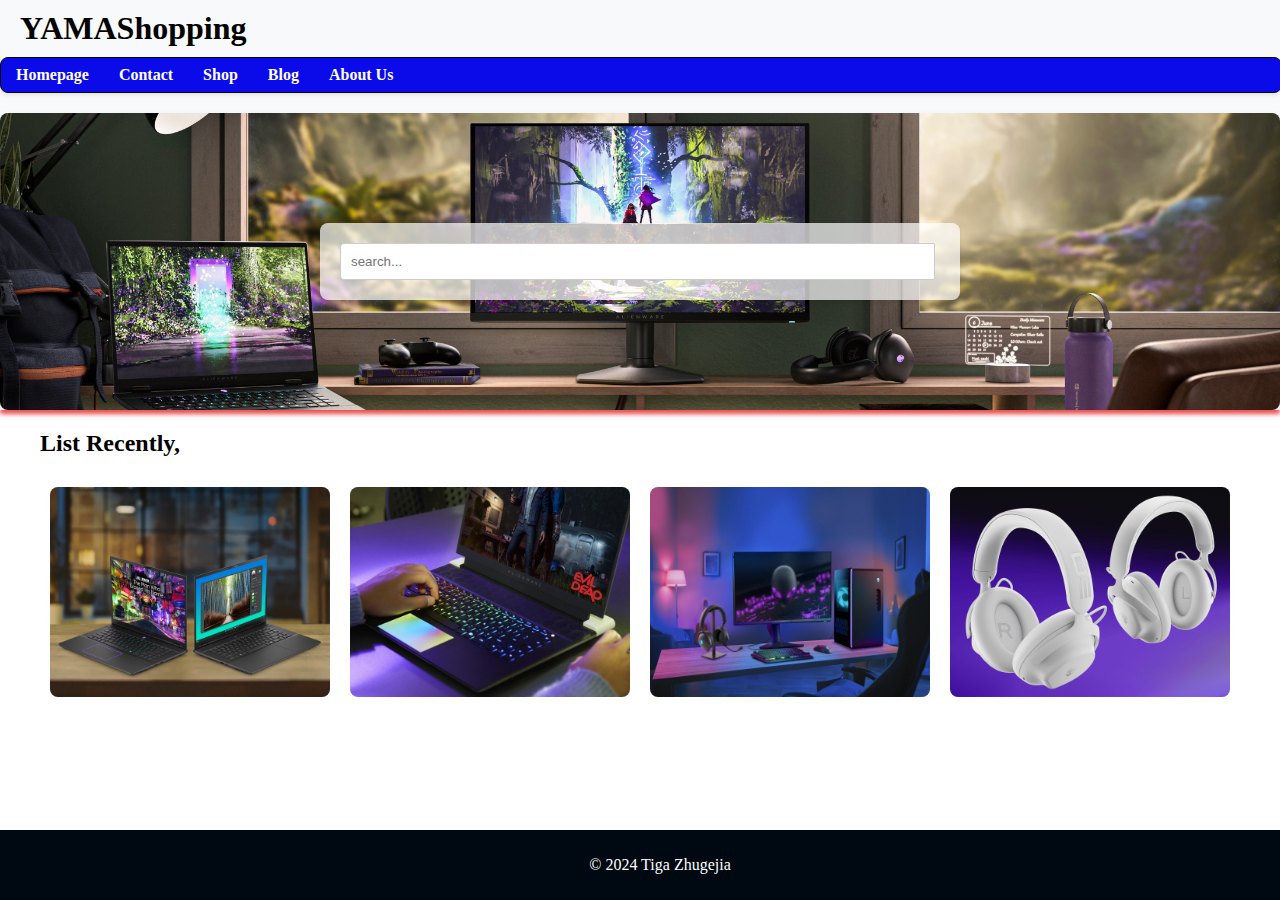
<file: index.html>
<!DOCTYPE html>
<html lang="en">
<head>
    <meta charset="UTF-8">
    <meta name="viewport" content="width=device-width, initial-scale=1.0">
    <title>index</title>
    <link rel="stylesheet" href="1.css">
</head>
<body>
    <header>
        <h1>YAMAShopping</h1>
        <div class="navbar">
            <ul class="nav-links">
                <li><a href="index.html">Homepage</a></li>
                <li><a href="Contact.html">Contact</a></li>
                <li><a href="Shop.html">Shop</a></li>
                <li><a href="Blog.html">Blog</a></li>
                <li><a href="AboutUs.html">About Us</a></li>
            </ul>
        </div>
        <div class="search-container">
            
            <form action="/search" method="get">
                <input type="search" name="q" placeholder="search...">
            </form>
        </div>
    </header>
    
    <main>
        <div class="recently-container">
            <h2>List Recently,</h2>
            <div class="image-gallery">
                <img src="p1.jpg" alt="Image 1">
                <img src="p2.jpg" alt="Image 2">
                <img src="p3.jpg" alt="Image 3">
                <img src="p4.jpg" alt="Image 4">
            </div>
        </div>
    </main>
    
    <footer>
        <p> &copy; 2024 Tiga Zhugejia</p>
    </footer>
</body>
</html>
</file>
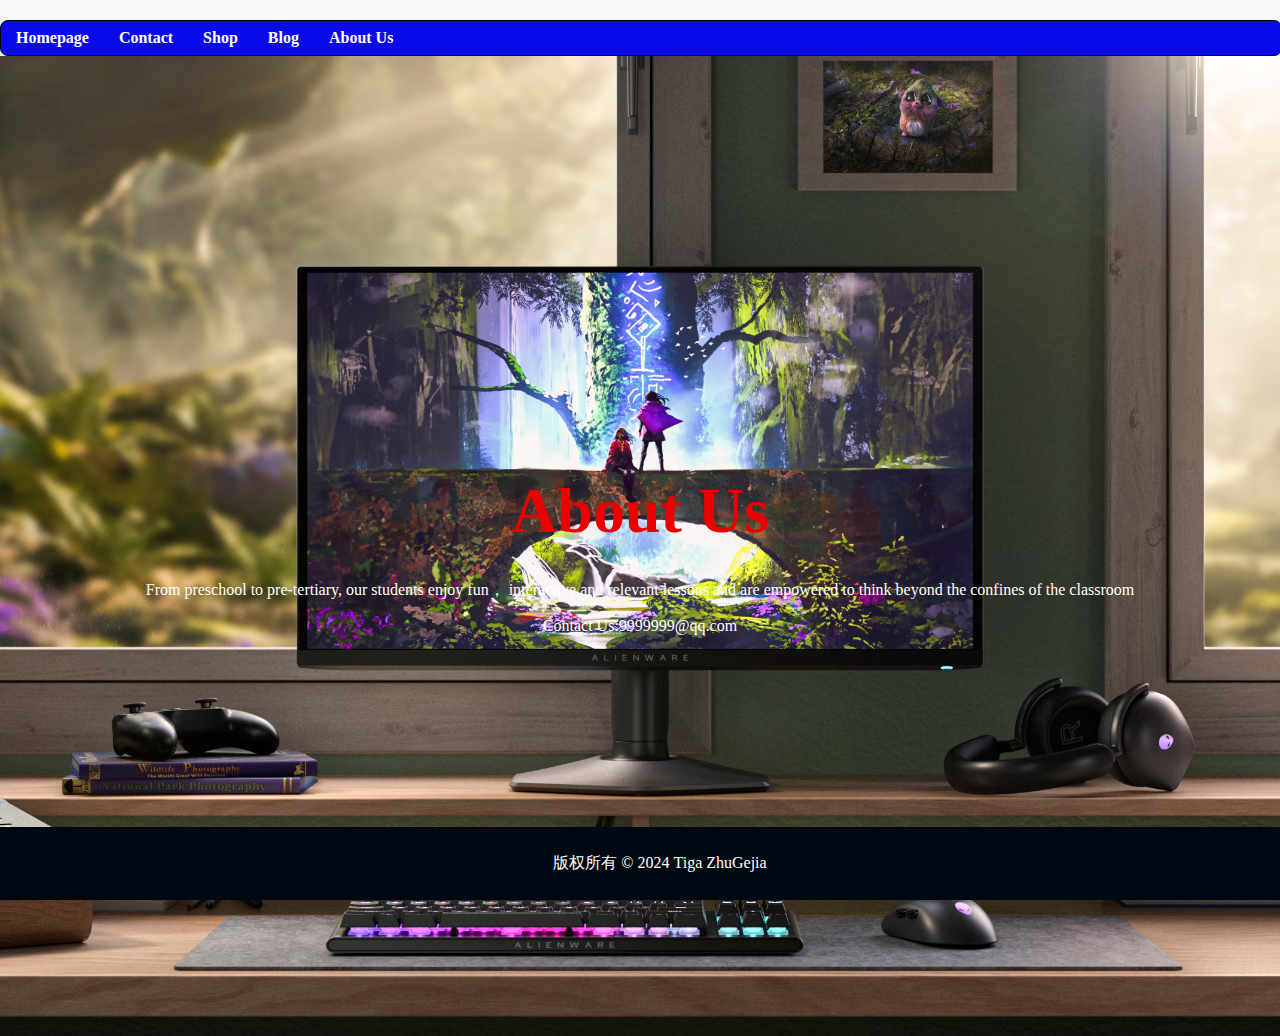
<file: Aboutus.html>
<!DOCTYPE html>
<html lang="en">
<head>
    <meta charset="UTF-8">
    <meta name="viewport" content="width=device-width, initial-scale=1.0">
    <title>About Us</title>
    <link rel="stylesheet" href="1.css">
</head>
<body>
    <header>
        <h1></h1>
        <div class="navbar">
            <ul class="nav-links">
                <li><a href="index.html">Homepage</a></li>
                <li><a href="Contact.html">Contact</a></li>
                <li><a href="Shop.html">Shop</a></li>
                <li><a href="Blog.html">Blog</a></li>
                <li><a href="AboutUs.html">About Us</a></li>
            </ul>
        </div>
    </header>

    <section class="about-us-section"> 
        <article>
            <h2>About Us</h2>
            <p class="about-us-test">From preschool to pre-tertiary, our students enjoy fun，
                interactive and relevant lessons and are empowered to think beyond the confines of the classroom </p>
            <p class="about-us-test">Contact Us:9999999@qq.com</p>
        </article>
       
    </section>
    <footer>
        <p>版权所有 &copy; 2024 Tiga ZhuGejia</p>
    </footer>
</body>
</html>
</file>
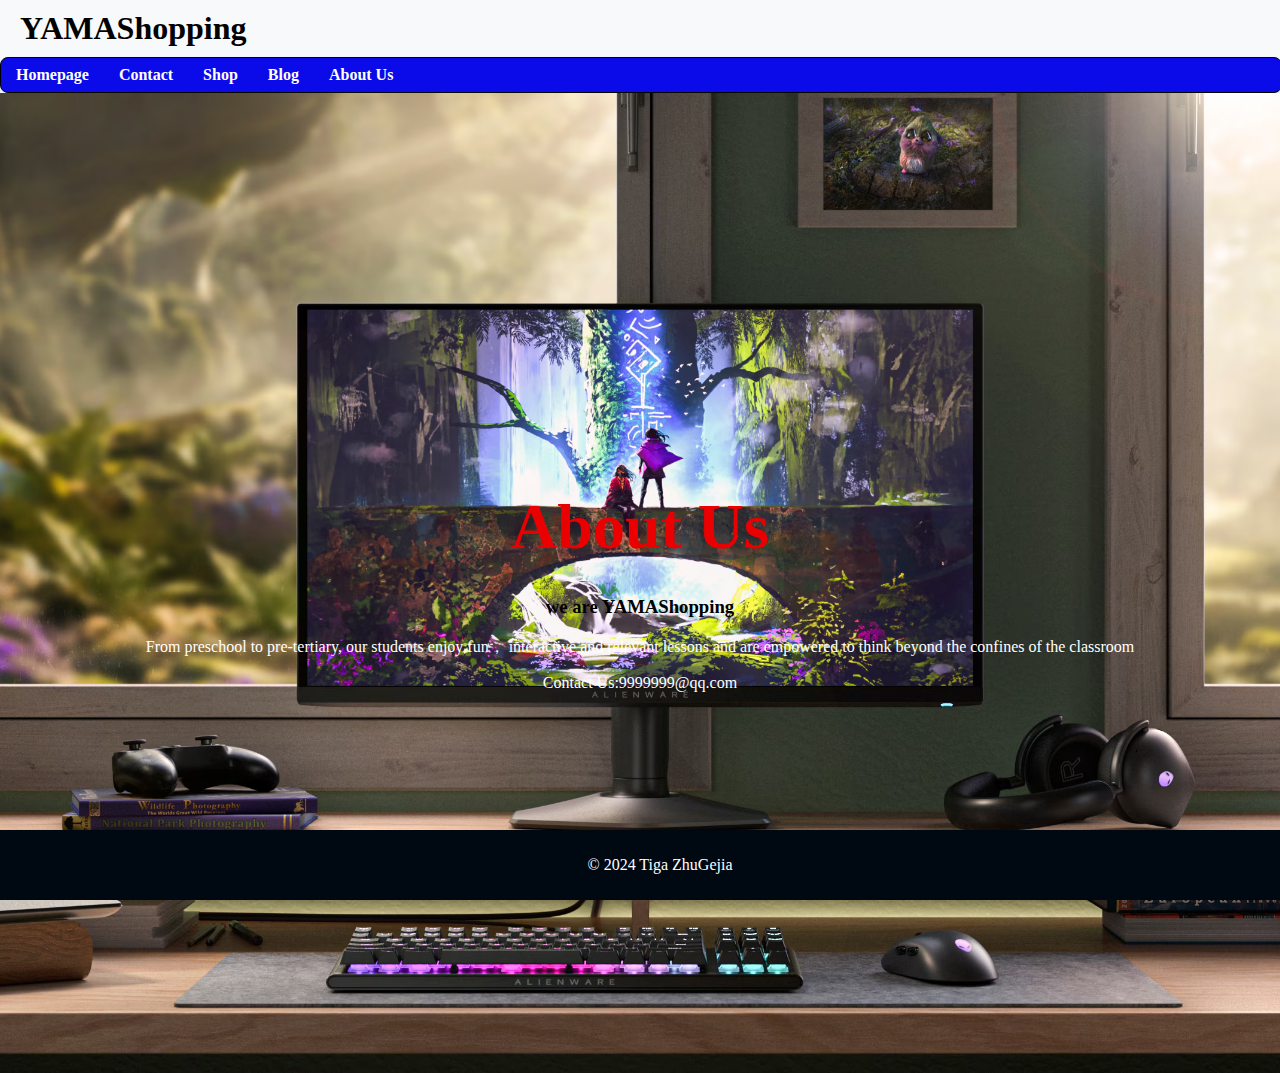
<file: AboutUs.html>
<!DOCTYPE html>
<html lang="en">
<head>
    <meta charset="UTF-8">
    <meta name="viewport" content="width=device-width, initial-scale=1.0">
    <title>About Us</title>
    <link rel="stylesheet" href="1.css">
</head>
<body>
    <header>
        <h1>YAMAShopping</h1>
        <div class="navbar">
            <ul class="nav-links">
                <li><a href="index.html">Homepage</a></li>
                <li><a href="Contact.html">Contact</a></li>
                <li><a href="Shop.html">Shop</a></li>
                <li><a href="Blog.html">Blog</a></li>
                <li><a href="AboutUs.html">About Us</a></li>
            </ul>
        </div>
    </header>

    <section class="about-us-section"> 
        <article>
            <h2>About Us</h2>
            <h3>we are YAMAShopping</h3>
            <p class="about-us-test">From preschool to pre-tertiary, our students enjoy fun，
                interactive and relevant lessons and are empowered to think beyond the confines of the classroom </p>
            <p class="about-us-test">Contact Us:9999999@qq.com</p>
        </article>
       
    </section>
    <footer>
        <p> &copy; 2024 Tiga ZhuGejia</p>
    </footer>
</body>
</html>
</file>
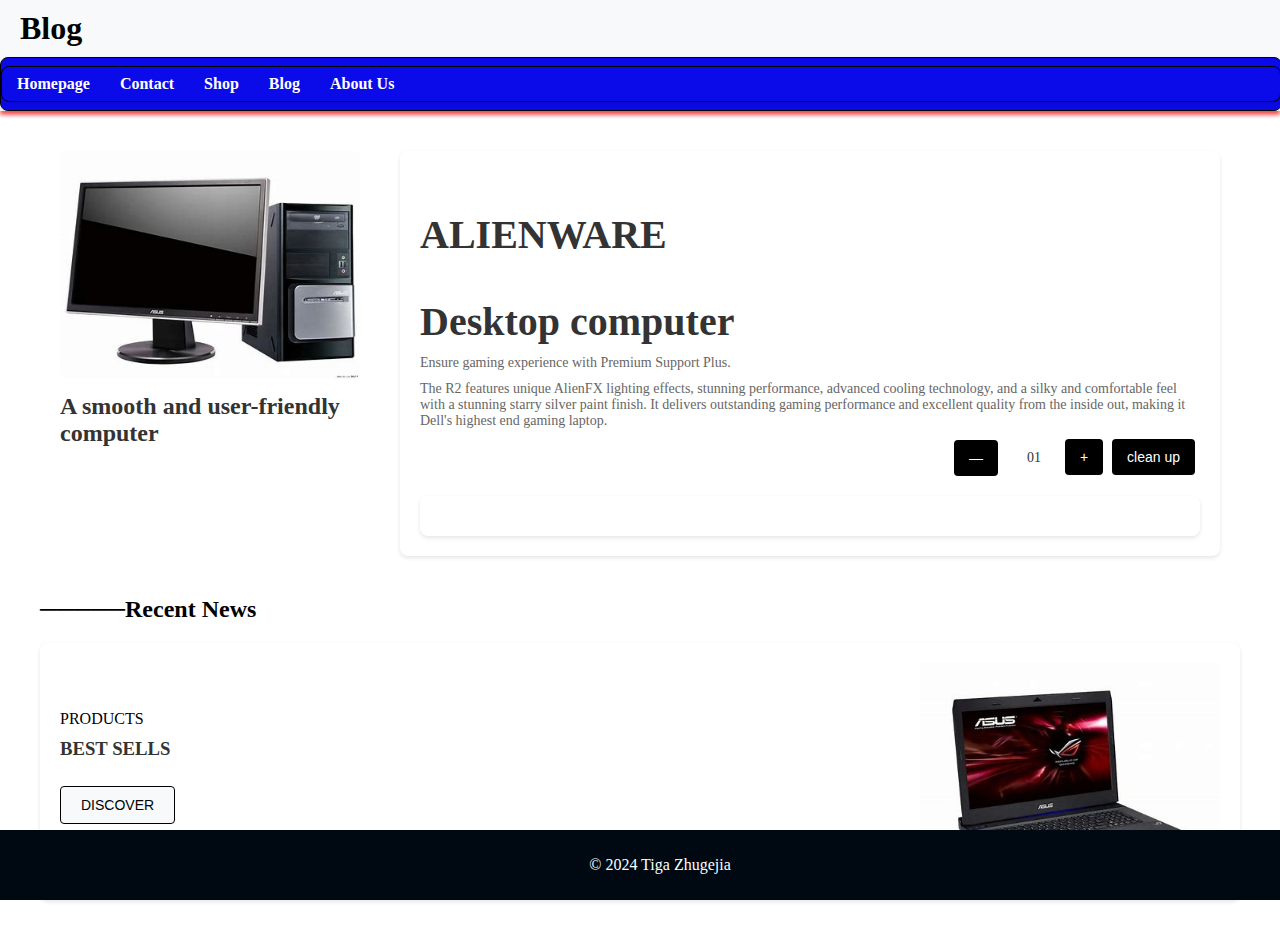
<file: Blog.html>
<!DOCTYPE html>
<html lang="en">
<head>
    <meta charset="UTF-8">
    <meta name="viewport" content="width=device-width, initial-scale=1.0">
    <title>Blog</title>
    <link rel="stylesheet" href="1.css">
</head>
<body>
    <header>
        <h1>Blog</h1>
        <div class="navbar">
            <div class="navbar">
                <ul class="nav-links">
                    <li><a href="index.html">Homepage</a></li>
                    <li><a href="Contact.html">Contact</a></li>
                    <li><a href="Shop.html">Shop</a></li>
                    <li><a href="Blog.html">Blog</a></li>
                    <li><a href="AboutUs.html">About Us</a></li>
                </ul>
            </div>
        </div>
    </header>

    <main>

        <section class="products">
            <section class="product-intro">
                <div class="product-image">
                    <img src="b1.jpg" alt="Product Image">
                    <div class="additional-content">
                        <h3>A smooth and user-friendly computer</h3>
                        <p> </p>
                        <p></p>
                    </div>
                </div>
                <div class="product-description">
                    <h3>ALIENWARE</h3>
                    <h3>Desktop computer</h3>
                    <p>Ensure gaming experience with Premium Support Plus.</p>
                    <p>The R2 features unique AlienFX lighting effects, stunning performance, advanced cooling technology, and a silky and comfortable feel with a stunning starry silver paint finish. It delivers outstanding gaming performance and excellent quality from the inside out, making it Dell's highest end gaming laptop.
                    </p>
                    <div class="button-container">
                        <button type="button">—</button>
                        <span class="text-box">01</span>
                        <button type="button">+</button>
                      
                        <button type="button">clean up</button>

                    </div>
                    <div class="additional-content">
                        <h3></h3>
                        <p></p>
                        <p></p>
                    </div>
                </div>
            </section>
        
       
            <section class="recent-news">
           
            </section>

        <section class="recent-news">
            <h2>─────Recent News</h2>
            <article class="news-item">
                <div class="content-wrapper">
                    <p>PRODUCTS</p>
                    <h3>BEST SELLS</h3>
                 
                    <button type="button">DISCOVER</button>
                </div>
       
                <img src="b2.jpg" alt="Button Image" class="button-image">
            </article>
            <!-- Repeat for other news articles -->
        </section>
    </main>

    <footer>
        <p> &copy; 2024 Tiga Zhugejia</p>
    </footer>
</body>
</html>
</file>
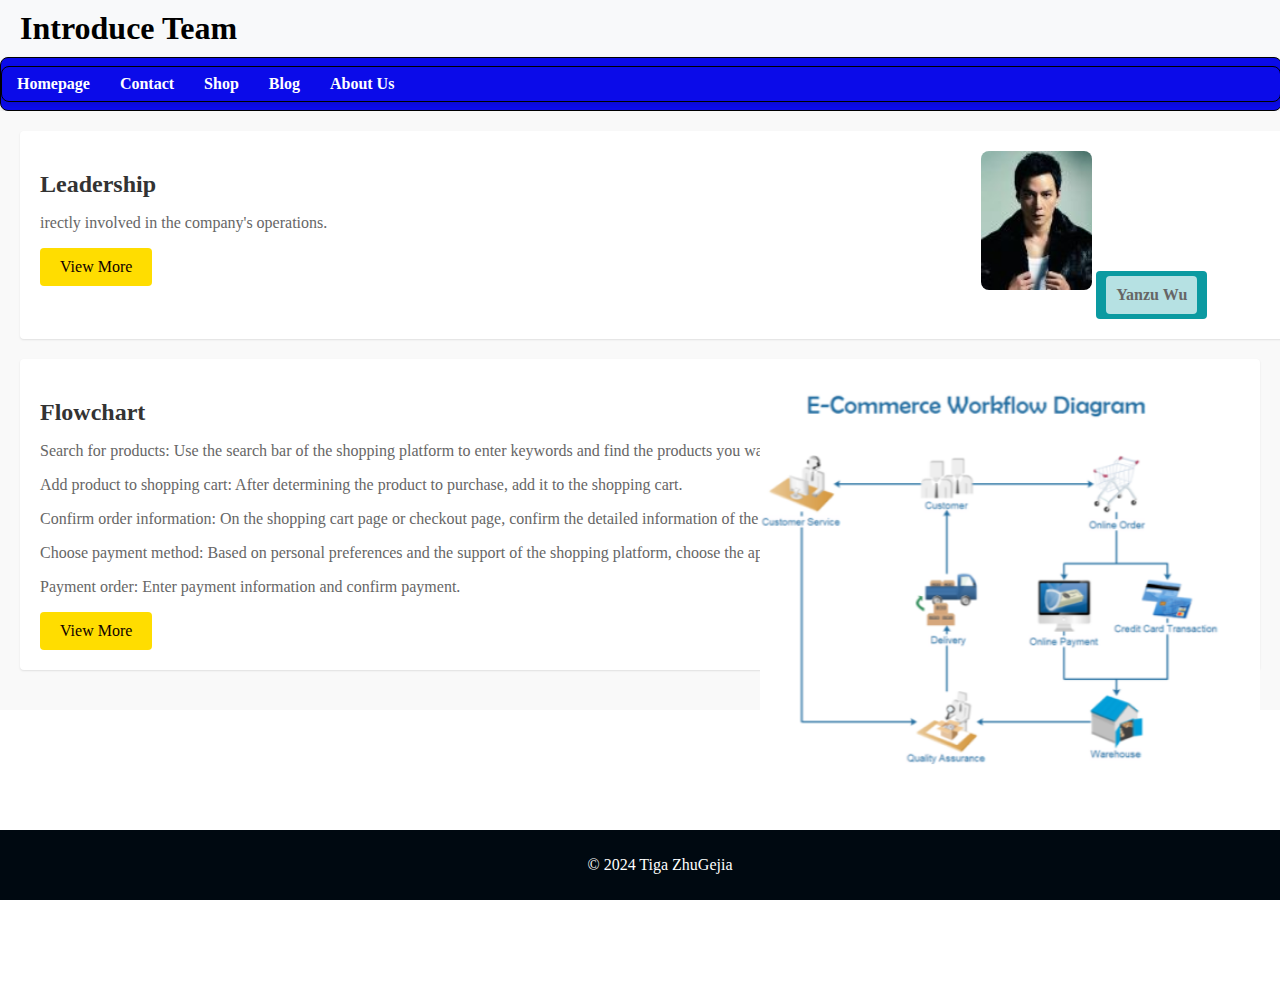
<file: Contact.html>
<!DOCTYPE html>
<html lang="en">
<head>
    <meta charset="UTF-8">
    <meta name="viewport" content="width=device-width, initial-scale=1.0">
    <title>Contact Us</title>
    <link rel="stylesheet" href="1.css">
</head>
<body>
    <header>
        <h1>Introduce Team</h1>
        <div class="navbar">
            <div class="navbar">
                <ul class="nav-links">
                    <li><a href="index.html">Homepage</a></li>
                    <li><a href="Contact.html">Contact</a></li>
                    <li><a href="Shop.html">Shop</a></li>
                    <li><a href="Blog.html">Blog</a></li>
                    <li><a href="AboutUs.html">About Us</a></li>
                </ul>
            </div>
        </div>
    </header>

    <section class="contact-content">
        <div class="leadership-row">
            <div class="leadership-info">
                <h2>Leadership</h2>
                <p>irectly involved in the company's operations.</p>
                <a href="#" class="btn">View More</a>
            </div>
            <aside class="leadership-image-container">
                <img src="c1.jpg" alt="Leadership Image" class="leadership-image">
                <div class="image-caption">
                    <p>Yanzu Wu</p>
                </div>
            </aside>
        </div>
        <div class="flowchart">
            <h2>Flowchart</h2>
            <p>Search for products: Use the search bar of the shopping platform to enter keywords and find the products you want to purchase.</p>
            <p>Add product to shopping cart: After determining the product to purchase, add it to the shopping cart.</p>
            <p>Confirm order information: On the shopping cart page or checkout page, confirm the detailed information of the order</p>
            <p>Choose payment method: Based on personal preferences and the support of the shopping platform, choose the appropriate payment method</p>
            <p>Payment order: Enter payment information and confirm payment.</p>
            <a href="#" class="btn">View More</a>
            <div class="additional-image-container">
                <img src="c2.jpg" alt="Additional Image" class="additional-image">
        </div>
        </div>
    </section>

    <footer>
        <p> &copy; 2024 Tiga ZhuGejia</p>
    </footer>
</body>
</html>
</file>
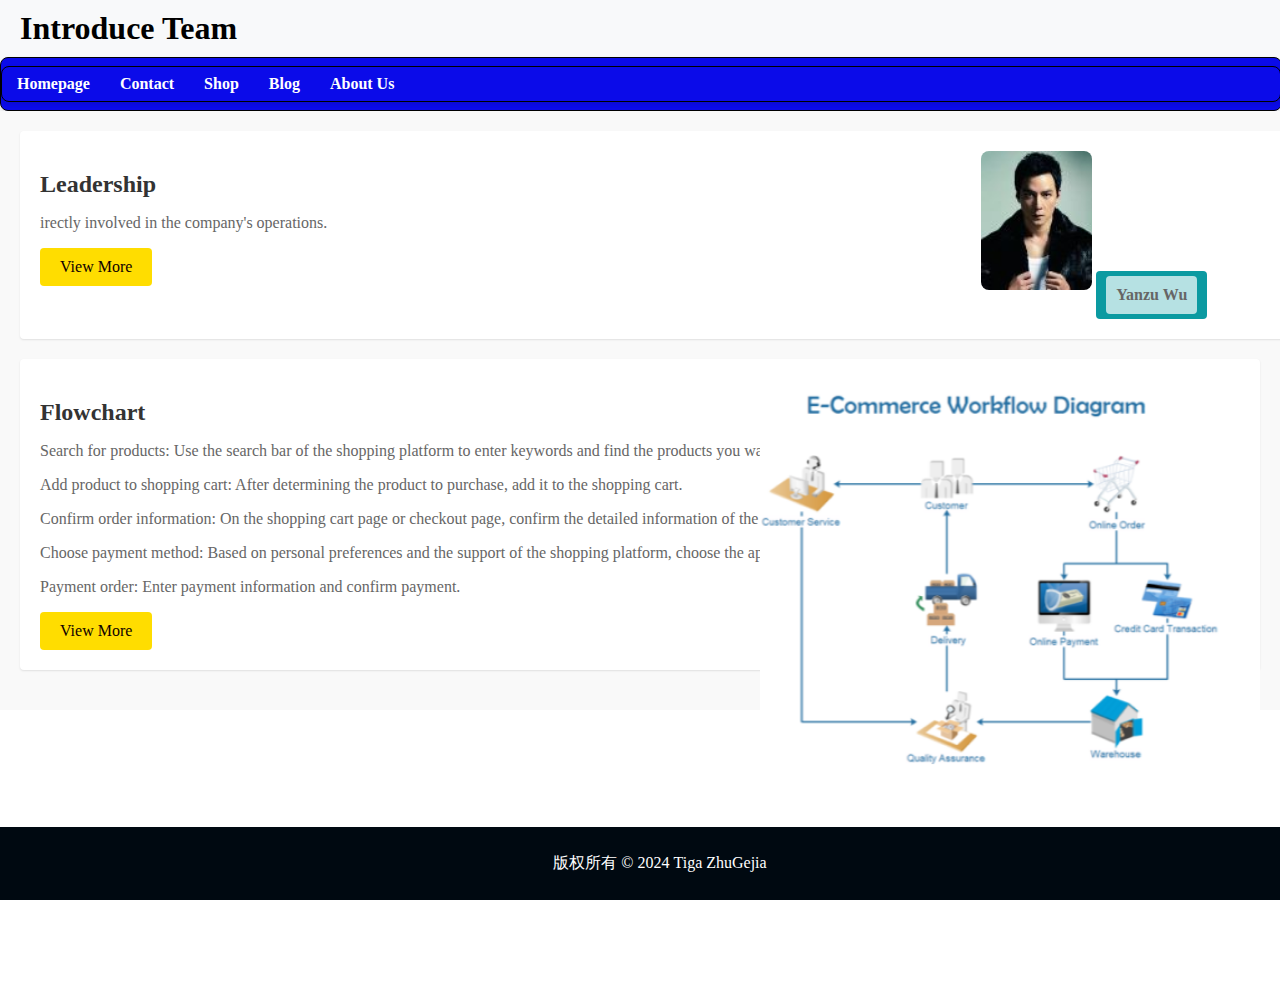
<file: contact.html>
<!DOCTYPE html>
<html lang="en">
<head>
    <meta charset="UTF-8">
    <meta name="viewport" content="width=device-width, initial-scale=1.0">
    <title>Contact Us</title>
    <link rel="stylesheet" href="1.css">
</head>
<body>
    <header>
        <h1>Introduce Team</h1>
        <div class="navbar">
            <div class="navbar">
                <ul class="nav-links">
                    <li><a href="index.html">Homepage</a></li>
                    <li><a href="Contact.html">Contact</a></li>
                    <li><a href="Shop.html">Shop</a></li>
                    <li><a href="Blog.html">Blog</a></li>
                    <li><a href="AboutUs.html">About Us</a></li>
                </ul>
            </div>
        </div>
    </header>

    <section class="contact-content">
        <div class="leadership-row">
            <div class="leadership-info">
                <h2>Leadership</h2>
                <p>irectly involved in the company's operations.</p>
                <a href="#" class="btn">View More</a>
            </div>
            <aside class="leadership-image-container">
                <img src="c1.jpg" alt="Leadership Image" class="leadership-image">
                <div class="image-caption">
                    <p>Yanzu Wu</p>
                </div>
            </aside>
        </div>
        <div class="flowchart">
            <h2>Flowchart</h2>
            <p>Search for products: Use the search bar of the shopping platform to enter keywords and find the products you want to purchase.</p>
            <p>Add product to shopping cart: After determining the product to purchase, add it to the shopping cart.</p>
            <p>Confirm order information: On the shopping cart page or checkout page, confirm the detailed information of the order</p>
            <p>Choose payment method: Based on personal preferences and the support of the shopping platform, choose the appropriate payment method</p>
            <p>Payment order: Enter payment information and confirm payment.</p>
            <a href="#" class="btn">View More</a>
            <div class="additional-image-container">
                <img src="c2.jpg" alt="Additional Image" class="additional-image">
        </div>
        </div>
    </section>

    <footer>
        <p>版权所有 &copy; 2024 Tiga ZhuGejia</p>
    </footer>
</body>
</html>
</file>
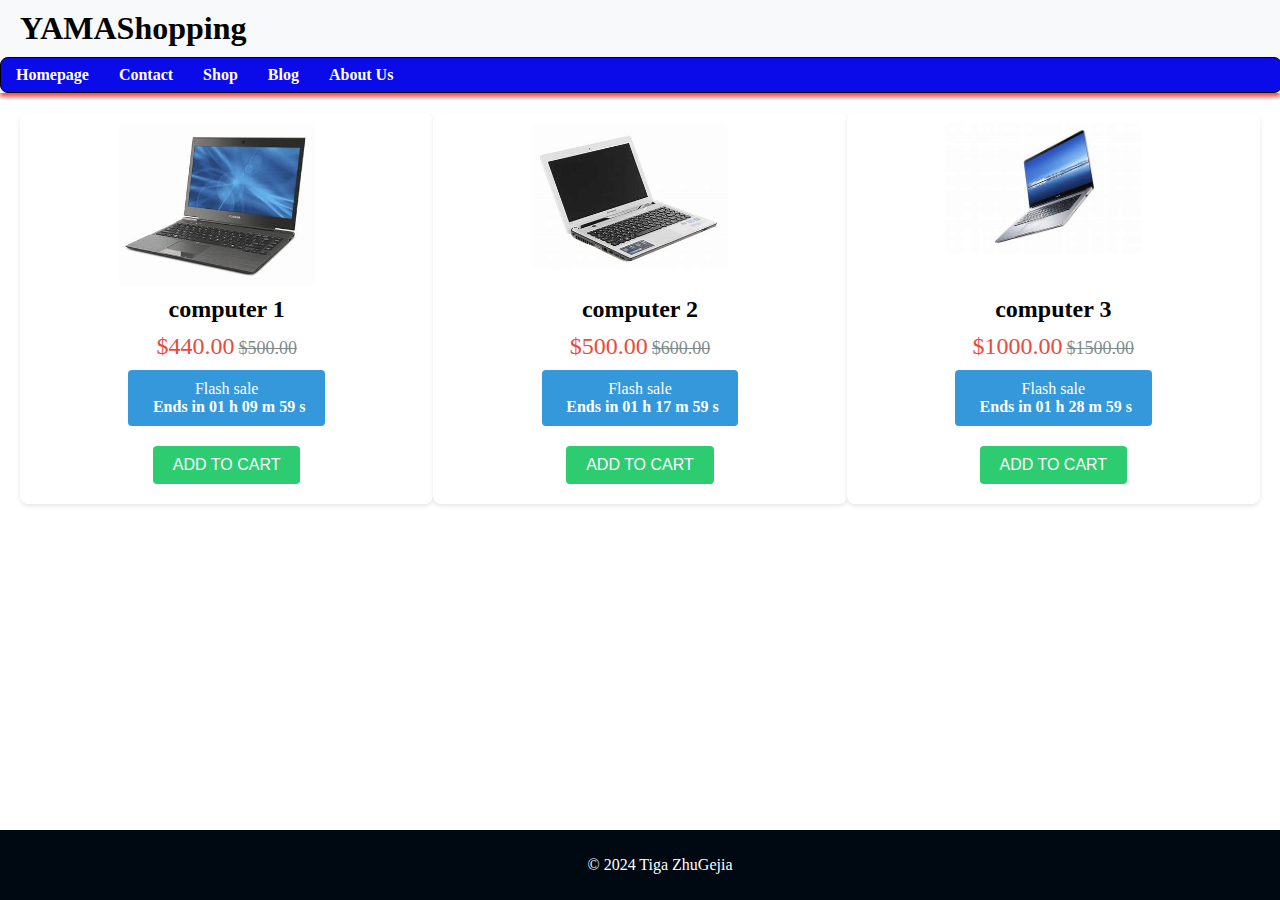
<file: Shop.html>
<!DOCTYPE html>
<html lang="en">
<head>
    <meta charset="UTF-8">
    <meta name="viewport" content="width=device-width, initial-scale=1.0">
    <title>Shop Page</title>
    <link rel="stylesheet" href="1.css">
</head>
<body>
    <header>
        <h1>YAMAShopping</h1>
        <div class="navbar">
            <ul class="nav-links">
                <li><a href="index.html">Homepage</a></li>
                <li><a href="Contact.html">Contact</a></li>
                <li><a href="Shop.html">Shop</a></li>
                <li><a href="Blog.html">Blog</a></li>
                <li><a href="AboutUs.html">About Us</a></li>
            </ul>
        </div>

        </div>
    </header>
    

    <section class="product-gallery">
        <article class="product">
            <img src="s1.jpg" alt="Product 1" class="product-image">
            <div class="product-details">
                <h2>computer 1</h2>
                <div class="price">
                    <span class="discounted-price">$440.00</span>
                    <span class="original-price">$500.00</span>
                </div>
                <div class="flash-sale">
                    <span>Flash sale</span>
                    <div class="timer">Ends in 01 h 09 m 59 s</div>
                </div>
                <button type="button" class="add-to-cart">ADD TO CART</button>
            </div>
        </article>
   
            <article class="product">
                <img src="s2.jpg" alt="Product 1" class="product-image">
                <div class="product-details">
                    <h2>computer 2</h2>
                    <div class="price">
                        <span class="discounted-price">$500.00</span>
                        <span class="original-price">$600.00</span>
                    </div>
                    <div class="flash-sale">
                        <span>Flash sale</span>
                        <div class="timer">Ends in 01 h 17 m 59 s</div>
                    </div>
                    <button type="button" class="add-to-cart">ADD TO CART</button>
                </div>
            </article>
            <article class="product">
                <img src="s3.jpg" alt="Product 1" class="product-image">
                <div class="product-details">
                    <h2>computer 3</h2>
                    <div class="price">
                        <span class="discounted-price">$1000.00</span>
                        <span class="original-price">$1500.00</span>
                    </div>
                    <div class="flash-sale">
                        <span>Flash sale</span>
                        <div class="timer">Ends in 01 h 28 m 59 s</div>
                    </div>
                    <button type="button" class="add-to-cart">ADD TO CART</button>
                </div>
            </article>
    </section>
    
    <footer>
        <div class="footer-content">
            <p> &copy; 2024 Tiga ZhuGejia</p>
        </div>
    </footer>
</body>
</html>
</file>
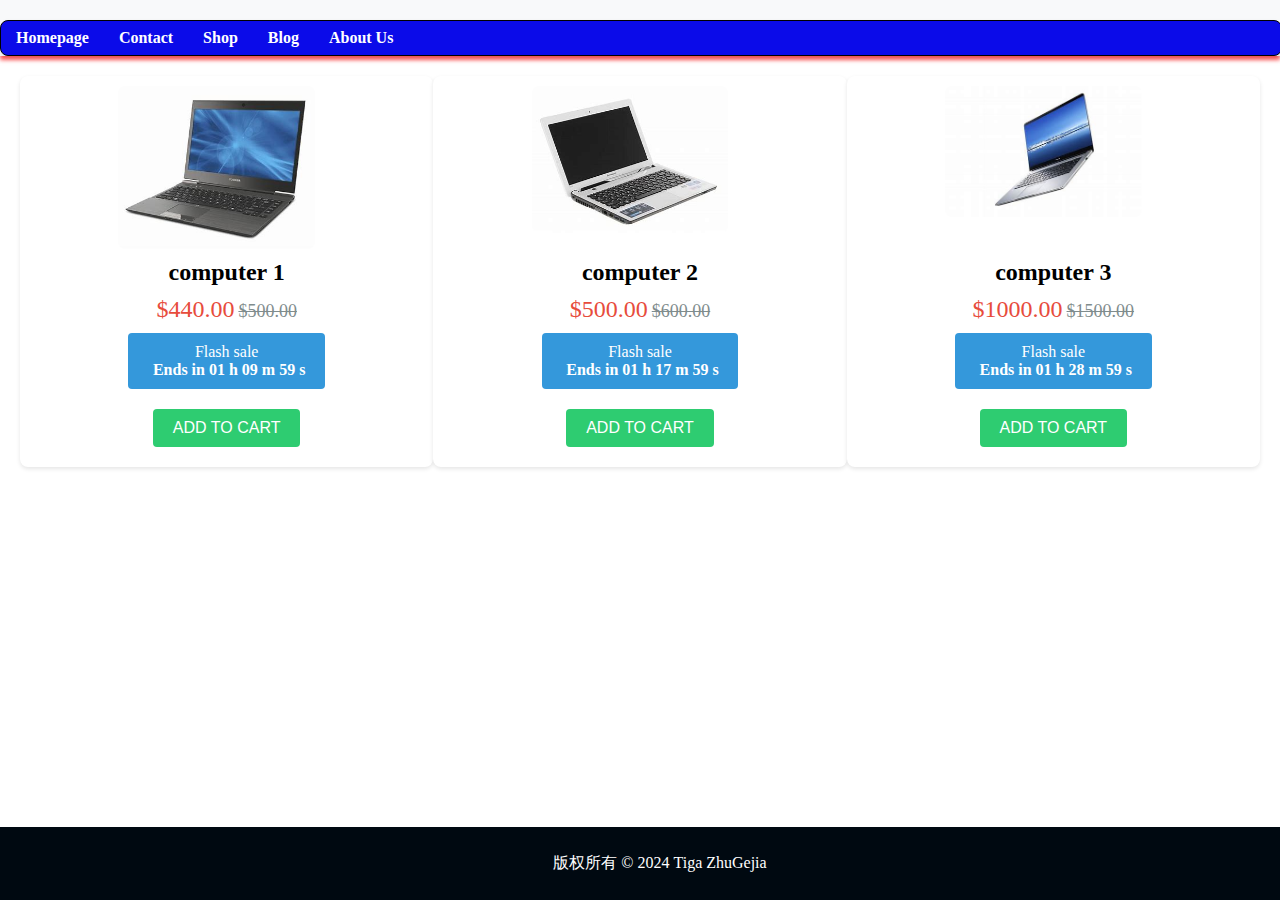
<file: shop.html>
<!DOCTYPE html>
<html lang="en">
<head>
    <meta charset="UTF-8">
    <meta name="viewport" content="width=device-width, initial-scale=1.0">
    <title>Shop Page</title>
    <link rel="stylesheet" href="1.css">
</head>
<body>
    <header>
        <h1></h1>
        <div class="navbar">
            <ul class="nav-links">
                <li><a href="index.html">Homepage</a></li>
                <li><a href="Contact.html">Contact</a></li>
                <li><a href="Shop.html">Shop</a></li>
                <li><a href="Blog.html">Blog</a></li>
                <li><a href="AboutUs.html">About Us</a></li>
            </ul>
        </div>
            <!-- 导航链接可以在这里添加 -->
        </div>
    </header>
    
    <!-- 商品展示 -->
    <section class="product-gallery">
        <article class="product">
            <img src="s1.jpg" alt="Product 1" class="product-image">
            <div class="product-details">
                <h2>computer 1</h2>
                <div class="price">
                    <span class="discounted-price">$440.00</span>
                    <span class="original-price">$500.00</span>
                </div>
                <div class="flash-sale">
                    <span>Flash sale</span>
                    <div class="timer">Ends in 01 h 09 m 59 s</div>
                </div>
                <button type="button" class="add-to-cart">ADD TO CART</button>
            </div>
        </article>
        <!-- 重复以上<article class="product">两次，更改图片和产品详情 -->
            <article class="product">
                <img src="s2.jpg" alt="Product 1" class="product-image">
                <div class="product-details">
                    <h2>computer 2</h2>
                    <div class="price">
                        <span class="discounted-price">$500.00</span>
                        <span class="original-price">$600.00</span>
                    </div>
                    <div class="flash-sale">
                        <span>Flash sale</span>
                        <div class="timer">Ends in 01 h 17 m 59 s</div>
                    </div>
                    <button type="button" class="add-to-cart">ADD TO CART</button>
                </div>
            </article>
            <article class="product">
                <img src="s3.jpg" alt="Product 1" class="product-image">
                <div class="product-details">
                    <h2>computer 3</h2>
                    <div class="price">
                        <span class="discounted-price">$1000.00</span>
                        <span class="original-price">$1500.00</span>
                    </div>
                    <div class="flash-sale">
                        <span>Flash sale</span>
                        <div class="timer">Ends in 01 h 28 m 59 s</div>
                    </div>
                    <button type="button" class="add-to-cart">ADD TO CART</button>
                </div>
            </article>
    </section>
    
    <footer>
        <div class="footer-content">
            <p>版权所有 &copy; 2024 Tiga ZhuGejia</p>
        </div>
    </footer>
</body>
</html>
</file>
<file: 1.css>
//Tiga（Zhu Gejia）

body {
    margin: 0;
    padding: 0;
    font-family: Arial, sans-serif;
}

header {
    background-color: #f8f9fa;
    box-shadow: 0 4px 4px rgba(255, 0, 0, 0.651);
}

h1 {
    text-align: left;
    padding: 10px 0;
    margin: 0 0 0 20px;
}

.navbar {
    display: flex;
    justify-content: left;
    align-items: center;
    background-color: #0b0be9;
    padding: 8px 0;
    border-radius: 8px;
    border: 1px solid #000;
    box-shadow: 0 2px 4px rgba(0, 0, 0, 0.1);
    width: 100%;
}

.nav-links {
    list-style: none;
    display: flex;
    padding: 0;
    margin: 0;
}

.nav-links li {
    margin: 0 15px;
}

.nav-links a {
    text-decoration: none;
    color: #ffffff;
    font-weight: bold;
}

.nav-links a:hover {
    color: #0b0be9;
}

.search-container {
    background-image: url('1.jpg');
    background-size: cover;
    background-position: center;
    width: 100%;
    height: 33vh;
    border-radius: 8px;
    display: flex;
    justify-content: center;
    align-items: center;
    box-shadow: 0 4px 8px rgba(0, 0, 0, 0.1);
    margin-top: 20px;
}

form {
    background: rgba(255, 255, 255, 0.7);
    padding: 20px;
    border-radius: 8px;
    box-shadow: 0 2px 4px rgba(0, 0, 0, 0.1);
    display: flex;
    width: 90%;
    max-width: 600px;
}

input[type="search"] {
    flex-grow: 1;
    padding: 10px;
    margin-right: 5px;
    border: 1px solid #ccc;
    border-radius: 4px 0 0 4px;
}

main {
    padding: 20px;
}

.recently-container {
    margin-bottom: 20px; 
    text-align: left;
}

.recently-container h2 {
    margin: 0 0 20px; 
}

.image-gallery {
    display: flex;
    justify-content: space-around;
    flex-wrap: wrap;
}

.image-gallery img {
    width: calc(25% - 20px);
    margin: 10px;
    border-radius: 8px;
    transition: transform 0.3s ease;
}

.image-gallery img:hover {
    transform: scale(1.1);
}

footer {
    background-color: #000911;
    text-align: center;
    padding: 10px 20px;
    color: #ffffff;
    width: 100%;
    position: fixed;
    bottom: 0; 
    left: 0; 
    right: 0; 
    
}

.product {
    display: flex;
    flex-direction: row;
    justify-content: space-between;
    align-items: flex-start;
    padding: 20px;
}

.product-image {
    width: 50%; 
    border-radius: 8px;
    margin-right: 20px;
}

.product-details {
    width: 50%; 
}

.product-details h2 {
    margin: 0 0 10px;
}

.price {
    margin-bottom: 10px;
}

.discounted-price {
    font-size: 24px;
    color: #e74c3c;
}

.original-price {
    text-decoration: line-through;
    font-size: 18px;
    color: #7f8c8d;
}

.discount {
    font-size: 18px;
    color: #ffffff;
}

.flash-sale {
    background-color: #3498db;
    color: #ffffff;
    padding: 10px;
    border-radius: 4px;
    margin-bottom: 10px;
}

.timer {
    margin-left: 5px;
    font-weight: bold;
}

.add-to-cart {
    background-color: #2ecc71;
    color: #ffffff;
    border: none;
    padding: 10px 20px;
    border-radius: 4px;
    cursor: pointer;
    font-size: 16px;
}

.add-to-cart:hover {
    background-color: #27ae60;
}
.header-content {
    display: flex;
    justify-content: space-between;
    align-items: center;
    padding: 10px 20px;
    background-color: #f8f9fa;
    box-shadow: 0 2px 4px rgba(0, 0, 0, 0.1);
}

.header-content h1 {
    margin: 0;
    font-size: 24px;
    color: #333;
}

.product-gallery {
    display: flex;
    justify-content: space-between;
    padding: 20px;
}

.product {
    background-color: #fff;
    border-radius: 8px;
    box-shadow: 0 2px 4px rgba(0, 0, 0, 0.1);
    width: calc(33.333% - 20px);
    padding: 10px;
    display: flex;
    flex-direction: column;
    align-items: center;
}

.product-image {
    width: 100%; 
    max-width: 300px; 
    height: auto; 
    border-radius: 8px;
    margin-bottom: 10px;
}

.product-details {
    text-align: center;
    margin-bottom: 10px;
}

.add-to-cart {
    margin-top: 10px;
    background-color: #2ecc71;
    color: #ffffff;
    border: none;
    padding: 10px 20px;
    border-radius: 4px;
    cursor: pointer;
    font-size: 16px;
}

.add-to-cart:hover {
    background-color: #27ae60;
}




.about-us-content p {
    font-size: 1.2em; 
    text-align: justify; 
    max-width: 800px; 
    margin: 20px auto; 
}

html, body {
    height: 100%;
    min-height: 100%;
    margin: 0;
    padding: 0;
}
.about-us-section {
    min-height: 100vh; 
    background-image: url('1.jpg');
    background-size: cover;
    background-position: center;
    background-attachment: scroll; 
    display: flex;
    align-items: center;
    justify-content: center;
    text-align: center; 
    padding: 40px 0; 
}

.about-us-section p.about-us-test {
    color: #ffffff; 

}

.about-us-section h2 {
    color: #ea0000; 
    font-size: 4em; 
    margin: 0.5em 0;
}


.contact-content {
    display: flex;
    flex-direction: column; 
    padding: 20px;
    background-color: #f9f9f9;
}
.leadership-row {
    display: flex; 
    justify-content: space-between; 
    align-items: flex-start; 
    width: 100%; 
    margin-bottom: 20px; 
}
.leadership-info, .leadership-image-container {
    flex-basis: calc(50% - 20px);
 }

.leadership-info {
    flex-basis: 60%; 
    margin-right: 20px; 
}

.contact-content > div {
    background-color: #fff;
    padding: 20px;
    box-shadow: 0 1px 2px rgba(0, 0, 0, 0.1);
    border-radius: 4px;
    margin-bottom: 20px;
}
.leadership-image-container img, .flowchart img {
    width: 100%;
    border-radius: 4px;
    margin-bottom: 10px;
}

.contact-content h2 {
    color: #333;
    font-size: 1.5em;
    margin-bottom: 0.5em;
}

.contact-content p {
    color: #666;
    font-size: 1em;
    text-align: justify;
    margin-bottom: 1em;
}

.btn {
    display: inline-block;
    padding: 10px 20px;
    background-color: #ffdd00;
    color: #0e0000;
    border: none;
    border-radius: 4px;
    text-decoration: none;
    transition: background-color 0.3s;
}

.btn:hover {
    background-color: #0056b3;
}


@media (max-width: 768px) {
    .contact-content {
        grid-template-columns: 1fr;
    }
}



.leadership {

    position: relative; 
}

.leadership-image-container {
    flex-basis: 30%; 
    text-align: center; 
}

.leadership-image-container img {
    width:30%;
    border-radius: 8px;
    margin-bottom: 10px;
}


.image-caption {

    margin: 0; 
    padding: 10px; 
    background-color: rgba(255, 255, 255, 0.7); 
    border-radius: 4px; 
    text-align: center; 
}

.image-caption p {
    margin: 0;
    padding: 10px;
    background-color: rgba(255, 255, 255, 0.7);
    border-radius: 4px;
    text-align: center;
}
.flowchart {
    margin-bottom: 20px; 
    position: relative; 
}

.flowchart img {
    width: 100%;
    max-width: 600px; 
    border-radius: 8px;
    margin-bottom: 10px; 
}
.leadership-image-container {
    position: relative; 
    text-align: center; 
}

.leadership-image {
    width: 100%;
    border-radius: 8px;
    margin-bottom: 10px;
}

.image-caption {
    display: inline-block; 
    background-color: #0b9aa1; 
    padding: 5px 10px; 
    border-radius: 4px; 
    color: #333; 
    font-weight: bold; 
}

.image-caption p {
    margin: 0;
}
.additional-image-container {
    position: absolute; 
    right: 0; 
    top: 0; 
    width: 500px; 
    height: 200%; 
    text-align: center; 
}

.additional-image {
    max-width: 100%; 
    height: auto; 
    border-radius: 8px; 
}

.news-item {
    margin-bottom: 20px;
    padding: 20px;
    background-color: #fff;
    border-radius: 8px;
    box-shadow: 0 2px 4px rgba(0, 0, 0, 0.1);
}

.news-item h3 {
    color: #333;
    margin-bottom: 10px;
}





.news-item {
    margin-bottom: 20px;
    padding: 20px;
    background-color: #fff;
    border-radius: 8px;
    box-shadow: 0 2px 4px rgba(0, 0, 0, 0.1);
}

.news-item h3 {
    color: #333;
    margin-bottom: 10px;
}
.product-intro {
    display: flex;
    align-items: flex-start;
    justify-content: space-between;
    padding: 20px;
}

.product-image {
    flex-shrink: 0; 
    width: 50%;
    margin-right: 20px;
}

.product-image img {
    width: 100%;
    height: auto;
    border-radius: 8px;
}

.product-description {
    flex-grow: 1;
    padding: 20px;
    background-color: #fff;
    border-radius: 8px;
    box-shadow: 0 2px 4px rgba(0, 0, 0, 0.1);
    margin-left: 20px; 
}

.product-description h3 {
    margin-bottom: 10px;
    color: #333;
    font-size: 40px; 
}
.product-description p {
    margin-top: 5px; 
    color: #666; 
    font-size: 14px; 
}


.product-description {
  position: relative; 
}

.product-description p {
    margin-bottom: 10px; 
}

.button-container {
    text-align: right; }


.button-container button {
    display: inline-block; 
    margin-right: 5px; 
    padding: 10px 15px; 
    font-size: 14px; 
    color: #fff; 
    background-color: #000000; 
    border: none; 
    border-radius: 4px; 
    cursor: pointer; 
    .button-container button:nth-child(3),
.button-container button:nth-child(4) {
    padding: 30px 40px; 
   
}
}

.button-container button:hover {
    background-color: #555; 
}


.text-box {
    display: inline-block; 
    margin: 0 5px; 
    padding: 10px 15px; 
    font-size: 14px; 
    color: #333; 
    background-color: #fff; 
    border-radius: 4px;}

    .button-container > button:first-child,
.button-container > button:nth-child(2),
.button-container > .text-box {
    display: inline-block;
    vertical-align: middle; 
    
}
.product-description .additional-content {
    padding: 10px;
    margin-top: 20px;
    background-color: #fff; 
    border-radius: 8px; 
    box-shadow: 0 2px 4px rgba(0, 0, 0, 0.1); 
    clear: both; 
}

    .product-description .additional-content p {
        margin: 0;
        font-size: 16px;
        color: #333;
    }
.product-image h3 {
    margin: 0; 
    padding: 10px 0; 
    font-size: 1.5em; 
    color: #333; 
}
.additional-content h3 {
    margin: 0; 
    padding: 10px 0; 
    font-size: 1.5em; 
    color: #333; 
    
}

.news-item {
    padding: 20px;
    background-color: #fff;
    border-radius: 8px;
    box-shadow: 0 2px 4px rgba(0, 0, 0, 0.1);
    position: relative;
    display: flex; 
    flex-direction: row; 
    align-items: center; 
}

.news-item h3 {
    color: #333;
    margin-bottom: 10px;
}


.news-item button {
    margin: 10px 0; 
    padding: 10px 20px;
    font-size: 14px;
    color: #020202;
    background-color: #f7f9fa;
    border: 1px solid #000;
    border-radius: 4px;
    cursor: pointer;
    transition: background-color 0.3s;
}

.news-item button:hover {
    background-color: #a4b6c2;
    border-color: #000; 
}

.button-image {
    width: 300px; 
    height: auto;
    margin-left: 20px; 
    margin-right: 0; 
}

.news-item .content-wrapper {
    flex: 1; 
    display: flex;
    flex-direction: column;
    justify-content: center; 
    margin-right: 20px; 
}

.news-item p,
.news-item h3 {
    margin: 0;
    text-align: right; 
}
.content-wrapper {
    display: flex;
    flex-direction: column; 
    justify-content: center; 
    align-items: flex-start; 
    margin-right: 20px; 
}

    .content-wrapper p,
    .content-wrapper h3 {
        margin: 0 0 10px; 
        text-align: left;
    }

.content-wrapper button {
    margin-top: 16px; 
}


.button-image {
    width: 300px;
    height: auto;
    margin-left: 20px; 
}
main {
    max-width: 1200px;
    margin: 0 auto;
}
</file>
